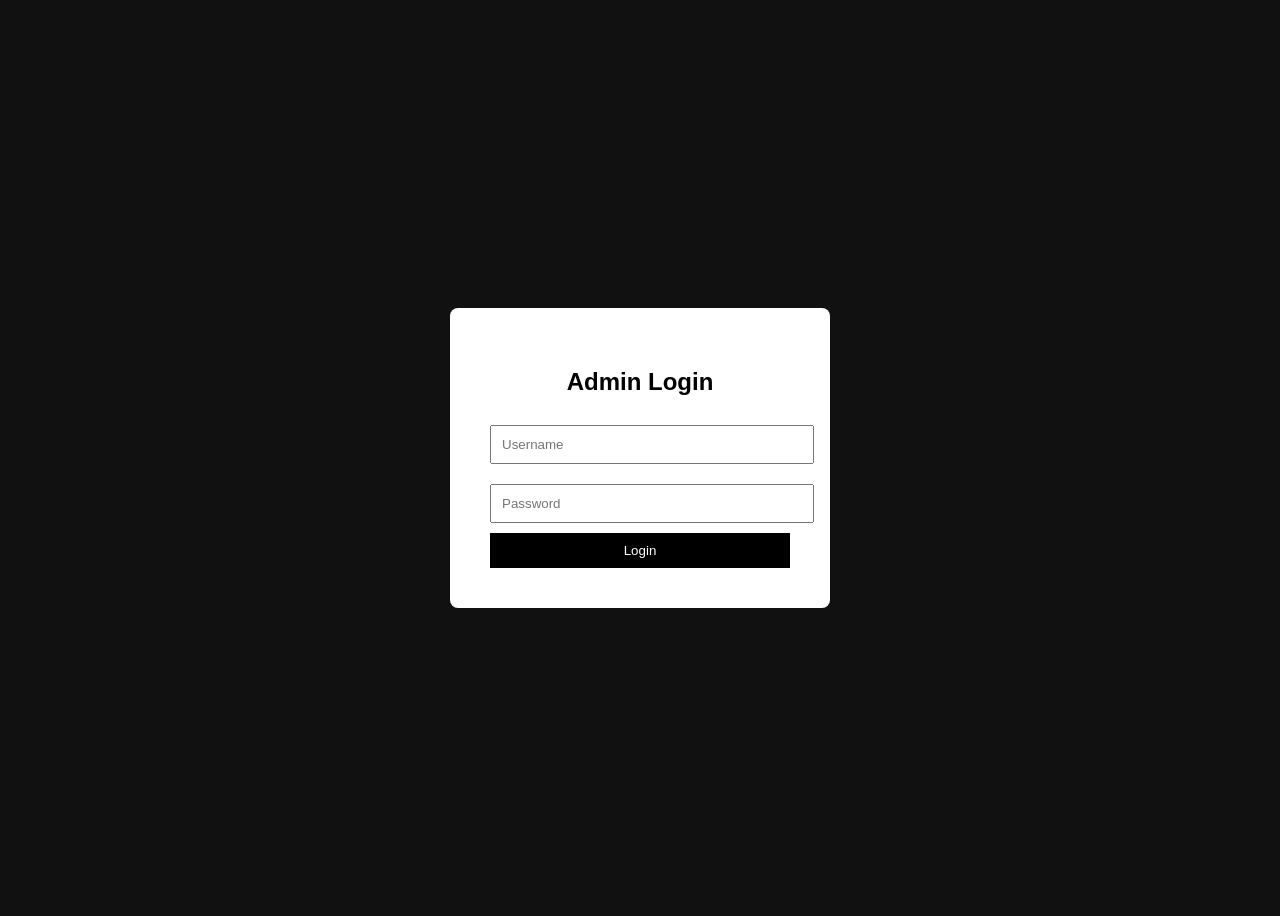
<file: templates/login.html>
<!DOCTYPE html>
<html lang="en">
<head>
    <meta charset="UTF-8">
    <title>Admin Login - KOBAMS</title>
    <meta name="viewport" content="width=device-width, initial-scale=1.0">

    <style>
        body {
            font-family: Arial, sans-serif;
            background: #111;
            display: flex;
            justify-content: center;
            align-items: center;
            height: 100vh;
        }

        .login-box {
            background: white;
            padding: 40px;
            border-radius: 8px;
            width: 300px;
            text-align: center;
        }

        input {
            width: 100%;
            padding: 10px;
            margin: 10px 0;
        }

        button {
            width: 100%;
            padding: 10px;
            background: black;
            color: white;
            border: none;
            cursor: pointer;
        }

        button:hover {
            background: #333;
        }
    </style>
</head>
<body>

<div class="login-box">
    <h2>Admin Login</h2>

    <form method="POST">
        <input type="text" name="username" placeholder="Username" required>
        <input type="password" name="password" placeholder="Password" required>
        <button type="submit">Login</button>
    </form>
</div>

</body>
</html>
</file>
